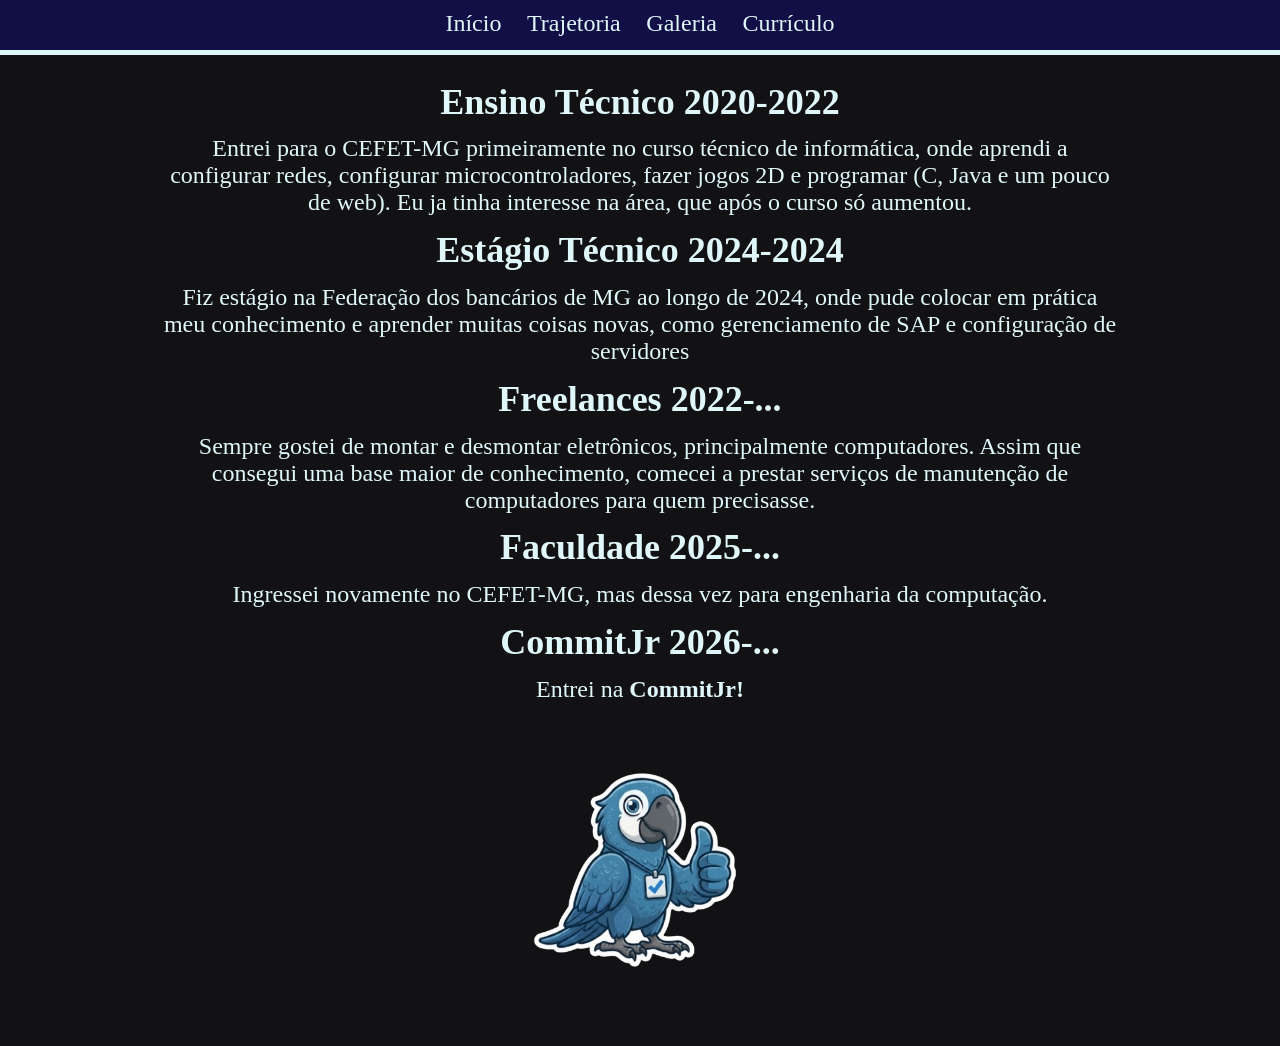
<file: trajetoria.html>
<!DOCTYPE html>
<html lang="pt-br">
<head>
    <meta charset="UTF-8">
    <meta name="viewport" content="width=device-width, initial-scale=1.0">
    <title>Trajetória</title>
    <link rel="stylesheet" href="style.css">
</head>
<body>
    <header>
        <ul id="menu">
            <li><a href="index.html">Início</a></li>
            <li><a href="trajetoria.html">Trajetoria</a></li>
            <li><a href="galeria.html">Galeria</a></li>
            <li><a href="curriculo.html">Currículo</a></li>
        </ul>
    </header>
    <h2>Ensino Técnico 2020-2022</h2>
    <p>Entrei para o CEFET-MG primeiramente no curso técnico de informática, onde aprendi a configurar redes, configurar microcontroladores, fazer jogos 2D e programar (C, Java e um pouco de web). Eu ja tinha interesse na área, que após o curso só aumentou.</p>
    <h2>Estágio Técnico 2024-2024</h2>
    <p>Fiz estágio na Federação dos bancários de MG ao longo de 2024, onde pude colocar em prática meu conhecimento e aprender muitas coisas novas, como gerenciamento de SAP e configuração de servidores</p>
    <h2>Freelances 2022-...</h2>
    <p>Sempre gostei de montar e desmontar eletrônicos, principalmente computadores. Assim que consegui uma base maior de conhecimento, comecei a prestar serviços de manutenção de computadores para quem precisasse.</p>
    <h2>Faculdade 2025-...</h2>
    <p>Ingressei novamente no CEFET-MG, mas dessa vez para engenharia da computação.</p>
    <h2>CommitJr 2026-...</h2>
    <p>Entrei na <b>CommitJr!</b></p>
    <img src="img/commit.png" alt="CommitJr!" width="300">
</body>
</html>
</file>
<file: style.css>
#menu{
    display: flex;
    gap: 2vw;
    list-style-type: none;
    justify-content: center;
    padding: 1vw;
    margin-top: -1vh;
    background-color: rgb(18 13 122 / 0.5);
    border-bottom: solid 5px;
}

#menu li{
    margin-top: 0.5vw;
}

#menu li a{
    text-decoration: none;
    color: #E0F7FA;
}

#menu li a:visited{
    color: #E0F7FA;
}

body {
    background-color: #121214;
    color: #E0F7FA;
    text-align: center;
    font-size: 24px;
}

body > :not(header){
    max-width: 75%;
    margin: 1vw auto;
}

h2:first-of-type, h1:first-of-type{
    margin-top: 2vw;
}

* {
    box-sizing: border-box;
    margin: 0;
    padding: 0;
}

.galeria {
    display: grid;
    grid-template-columns: repeat(auto-fill, minmax(200px, 1fr));
    grid-auto-flow: dense;
    gap: 20px;
    max-width: 50%;
    margin: 0 auto;
}
.item {
    position: relative;
    background-color: #121214;
    border: 8px solid #f7f5f0;
    box-shadow: 0 8px 16px rgb(255 255 255 / 0.15);
    overflow: hidden;
    transition: transform 0.3s ease;
}
.item img {
    width: 100%;
    height: 100%;
    object-fit: cover;
    display: block;
}
.item:hover {
    transform: scale(1.03) translateY(-5px);
    box-shadow: 0 12px 24px rgba(0, 0, 0, 0.25);
    z-index: 2;
}
.item-wide {
    grid-column: span 2;
}

.item-tall {
    grid-row: span 2;
}

.item-large {
    grid-column: span 2;
    grid-row: span 2;
}

iframe{
    border: none;
    width: 100%;
    height: 90vh;
}

.container {
    margin-top: 10vh;
    display: flex;
    justify-content: center;
    align-items: center;
}

.left{
    margin-top: -15vh;
    flex: 1;
}

.right{
    margin-right: 10vw;
}

.proj_img{
    margin-right: 10px;
    margin-left: 10px;
    width: auto;
    max-height: 45vh;
}

.projetos{
    color: white;
    background-color: transparent;
    height: 10vh;
    width: 10vw;
    text-decoration: underline;
    box-shadow: 3px 3px 8px rgb(255 255 255 / 0.35);
}

.projetos:hover{
    color: grey;
    transform: scale(1.05);
}

div div p{
    margin: 5vh 0 5vh 0;
}

div div a{
    margin-right: 1vw;
    margin-left: 1vw;
}

@media (max-width: 600px){
    #menu{
        min-height: 10vh;
    }
    #menu li{
        margin-top: 3vh;
        font-size: 18px;
    }
    .galeria{
        grid-template-columns: repeat(auto-fill, minmax(100px, 1fr));
        max-width: 85%;
    }
    .container{
        display: block;
    }
    div div p:first-of-type{
        margin-top: 20vh;
    }
    div div button{
        min-width: 35vw;
        margin-bottom: 3vh;
    }
    .right{
        margin: 0;
    }
}

@media (max-width: 1161px){
    #menu{
        min-height: 7vh;
    }
    #menu li{
        margin-top: 2vh;
        font-size: 22px;
    }
    .galeria{
        grid-template-columns: repeat(auto-fill, minmax(100px, 1fr));
        max-width: 85%;
    }
    .container{
        display: inline;
    }
    div div p:first-of-type{
        margin-top: 20vh;
    }
    div div button{
        min-width: 35vw;
        margin-bottom: 3vh;
    }
    .right{
        margin: 0;
    }
}
</file>
